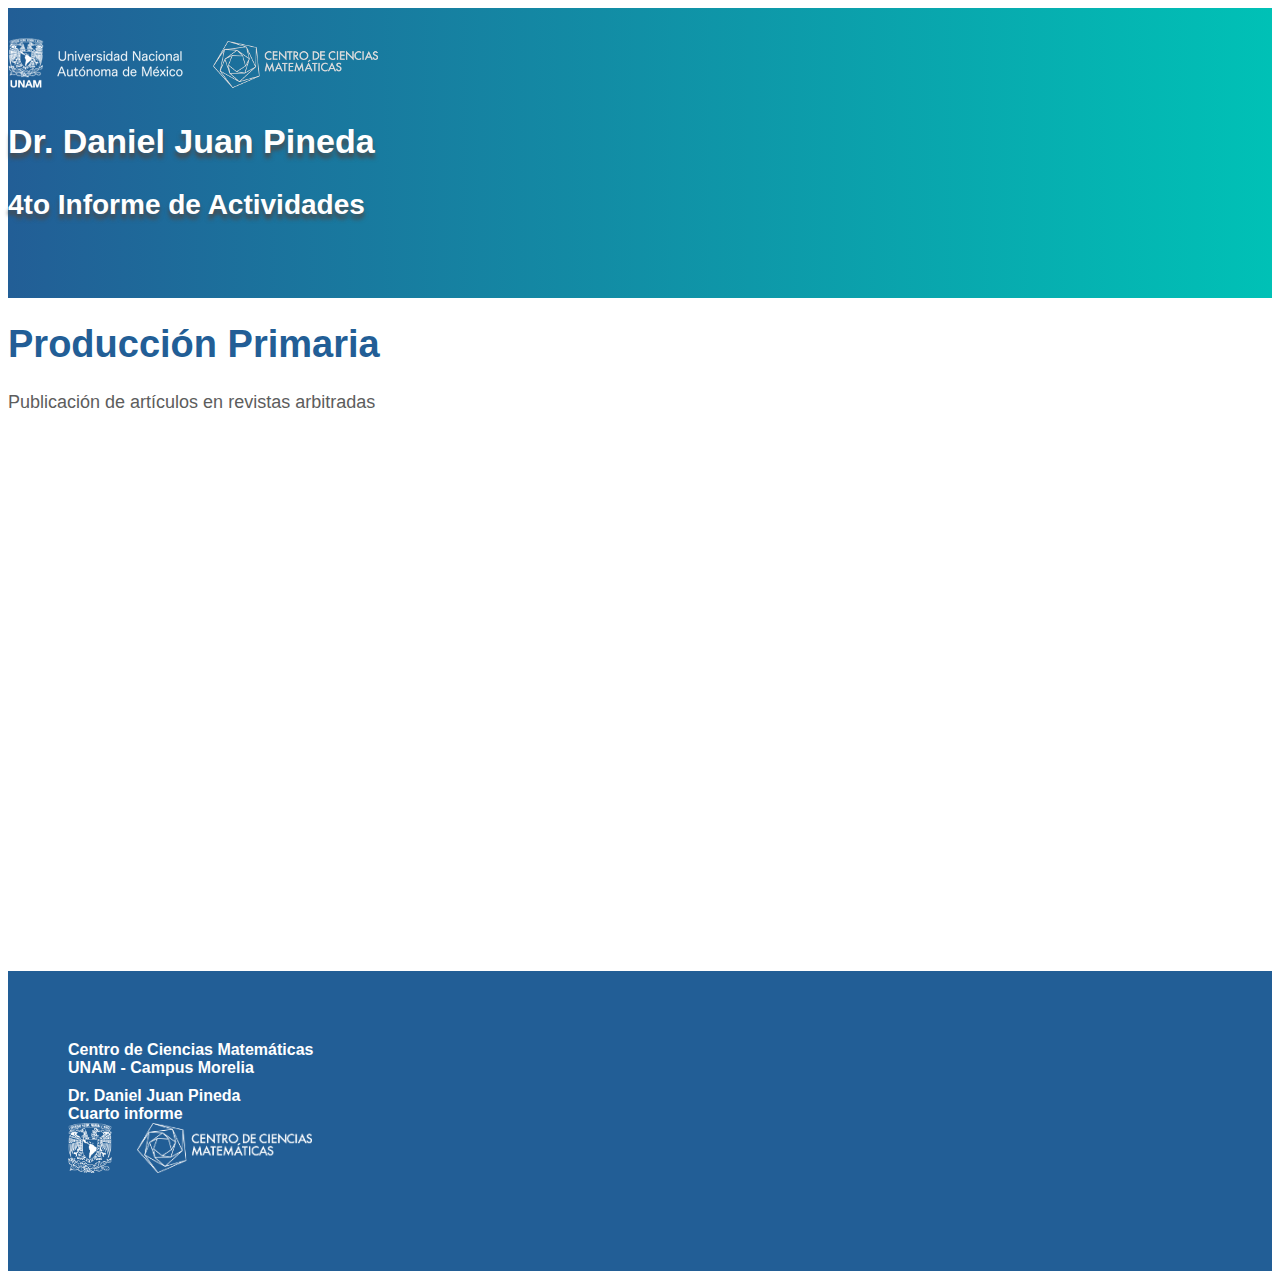
<file: produccion.html>
<!doctype html>
<html lang="en">
<head>
    <!-- Required meta tags -->
    <meta charset="utf-8">
    <meta name="viewport" content="width=device-width, initial-scale=1, shrink-to-fit=no">

    <!-- Bootstrap CSS -->
    <link rel="stylesheet" href="https://stackpath.bootstrapcdn.com/bootstrap/4.1.3/css/bootstrap.min.css" integrity="sha384-MCw98/SFnGE8fJT3GXwEOngsV7Zt27NXFoaoApmYm81iuXoPkFOJwJ8ERdknLPMO" crossorigin="anonymous">
    <link rel="stylesheet" href="css/ccm.css">

    <title>Informe Dr. Daniel Juan - Producción primaria</title>

</head>
<body>

<div class="header">
    <div class="container">
        <div class="logo-container">
            <div class="logo"><img src="img/logo-unam.png"></div><div class="logo"><img src="img/ccm-logo.png"></div>
        </div>
        <h2 class="my-3 block-inline"><strong>Dr. Daniel Juan Pineda</strong></h2>
        <h3>4to Informe de Actividades</h3>
    </div>
</div>

<div class="container">
    <h1 class="mt-5">
        Producción Primaria
    </h1>
    <p>Publicación de artículos en revistas arbitradas</p>
    <!--<div class="row my-5">-->
        <!--<div class="col-md-6 col-sm-12">-->
            <!--<h1 class="display-2 d-inline-block"><strong>29</strong></h1> <span class="info-text">Académicos</span>-->
        <!--</div>-->
        <!--<div class="col-md-6 col-sm-12">-->
            <!--<h1 class="display-2 d-inline-block"><strong>23</strong></h1> <span class="info-text">SNI</span>-->
        <!--</div>-->
    <!--</div>-->
    <!--<table>-->
        <!--<tr>-->
            <!--<td class="text-center"><span class="info-number">23</span></td><td><span class="info-text-secondary">Investigadores</span></td>-->
        <!--</tr>-->
        <!--<tr>-->
            <!--<td class="text-center"><span class="info-number">1</span></td><td><span class="info-text-secondary">Investigador Emérito</span></td>-->
        <!--</tr>-->
        <!--<tr>-->
            <!--<td class="text-center"><span class="info-number">6</span></td><td><span class="info-text-secondary">Técnicos Académicos</span></td>-->
        <!--</tr>-->
    <!--</table>-->


     <div class="my-5" id="journal-worldmap" style="height: 500px"></div>
</div>


<footer class="footer">
    <div class="container">
        <div class="row">
            <div class="col-4">
                <h1>Centro de Ciencias Matemáticas<br>
                    UNAM - Campus Morelia</h1>
            </div>
            <div class="col-4">
                <h1>Dr. Daniel Juan Pineda<br>
                    Cuarto informe</h1>
            </div>
            <div class="col-4">
                <div class="d-flex">
                    <img class="footer-logo" src="img/unam_blanco.png" alt="UNAM logo">
                    <img class="footer-logo" src="img/ccm4-sm.png" alt="CCM logo">
                </div>
            </div>
        </div>
    </div>
</footer>


<!-- Optional JavaScript -->
<!-- jQuery first, then Popper.js, then Bootstrap JS -->
<script src="https://code.jquery.com/jquery-3.3.1.slim.min.js" integrity="sha384-q8i/X+965DzO0rT7abK41JStQIAqVgRVzpbzo5smXKp4YfRvH+8abtTE1Pi6jizo" crossorigin="anonymous"></script>
<script src="https://cdnjs.cloudflare.com/ajax/libs/popper.js/1.14.3/umd/popper.min.js" integrity="sha384-ZMP7rVo3mIykV+2+9J3UJ46jBk0WLaUAdn689aCwoqbBJiSnjAK/l8WvCWPIPm49" crossorigin="anonymous"></script>
<script src="https://stackpath.bootstrapcdn.com/bootstrap/4.1.3/js/bootstrap.min.js" integrity="sha384-ChfqqxuZUCnJSK3+MXmPNIyE6ZbWh2IMqE241rYiqJxyMiZ6OW/JmZQ5stwEULTy" crossorigin="anonymous"></script>

<!-- Styles -->
<script src="//www.amcharts.com/lib/4/core.js"></script>
<script src="//www.amcharts.com/lib/4/maps.js"></script>
<script src="//www.amcharts.com/lib/4/themes/animated.js"></script>
<script src="//www.amcharts.com/lib/4/geodata/worldLow.js"></script>
<script src="js/journal-map.js"></script>

</body>
</html>
</file>
<file: css/ccm.css>
body {
    font-family: 'Nunito Sans', sans-serif;
    color: #5d5d5d;
}

.h1, h1 {
    font-size: 38px;
    font-weight: bold;
    color: #225e96;
}

.p, p {
    font-size: 18px;
    color: #5d5d5d;
}

.table .thead-blue th {
    background-color: #225e96;;
    border-color: #ccc;
    color: #fff;
}

.jumbo {
    height: 520px;
    background-image: linear-gradient(to right, #225e96, #00c1b6);
    padding-top: 30px;
}

.jumbo h1 {
    text-shadow: 0 5px 4px #4a4a4a;
    font-size: 42px;
    font-weight: 600;
    color: #ffffff;
}

.jumbo h2 {

    text-shadow: 0 5px 4px #4a4a4a;
    font-size: 34px;
    color: #ffffff;
}

.jumbo h3 {
    text-shadow: 0 5px 4px #4a4a4a;
    font-size: 28px;
    color: #ffffff;
}

.header {
    height: 260px;
    background-image: linear-gradient(to right, #225e96, #00c1b6);
    padding-top: 30px;
}

.header h1 {
    text-shadow: 0 5px 4px #4a4a4a;
    font-size: 42px;
    font-weight: 600;
    color: #ffffff;
}

.header h2 {

    text-shadow: 0 5px 4px #4a4a4a;
    font-size: 34px;
    color: #ffffff;
}

.header h3 {
    text-shadow: 0 5px 4px #4a4a4a;
    font-size: 28px;
    color: #ffffff;
}

.logo-container {
    margin-bottom: 30px;
}

.logo {
    margin-right: 30px;
    display: inline-block;
}

.display-2 {
    display: inline-block!important;
    margin-right: 30px;
}

.section-title {
    background-image: linear-gradient(to right, #225e96, #00c1b6);
    height: 90px;
    padding: 15px;
}

.section-title .title {
    font-size: 38px;
    color: #ffffff;

}

.section-content {
    border: solid 1px #225e96;
    padding: 15px;
}

.section-content .title {
    font-size: 38px;
    font-weight: bold;
    color: #225e96;
}

.info-container {
    display:flex;
    margin-top: auto;
}

.info-circle {
    display: flex;
    flex-direction: column;
    width: 5vw;
    height: 5vw;

    border: solid 4px #225e96;
    font-size: 42px;
    color: #225e96;
    border-radius: 50%;
    padding: 10px;
    text-align: center !important;
}

.info-data {
    display: flex;
    flex-direction: column;
    font-size: 54px;
    color: #225e96;
    padding: 10px;
    text-align: center !important;
    margin-top: auto;
    font-weight: bold;
}

.info-text {
    display: inline-block!important;
    font-size: 42px;
    color: #225e96;
    line-height: normal;
    vertical-align: center;
    /*margin-top: auto;*/
}

.info-number {
    font-size: 38px;
    font-weight: bold;
    color: #225e96;
    margin-left: 15px;
}

.info-text-secondary {
    font-size: 28px;
    /*color: #454545;*/
    color: #5d5d5d;
    margin-left: 45px;
}

.journal {
    height: 180px;
    margin-left: 20px;
    margin-top: 20px;
}

#journal-worldmap {
    width: 100%;
    height: 200px;
}

.footer {
    margin-top: 40px;
    background-color: #225e96;
    bottom: 0;
    height: 150px;
    min-height: 180px;
    padding: 60px;
}

.footer-nav {
    padding-top: 3.8rem;
}

.footer h1 {
    color: white;
    font-size: 16px;
    font-weight: bold;
    margin-top: 10px;
    margin-bottom: 0px;
}

.footer p {
    font-size: 14px;
    color: #a2a6b0;
    line-height: 1.6rem;
    margin-top: 20px;
}

.footer a {
    background-color: transparent;
    color: #959595;
    text-decoration: none;
    font-size: 14px;
    font-weight: bold;
}

.footer a:hover {
    color: #ffffff;
}

.footer-logo {
    height: 50px;
    margin-right: 20px;
}

@media only screen and (max-width: 576px) {

    .jumbo h1 {
        font-size: 26px;
    }

    .jumbo h2 {
        font-size: 22px;
    }

    .jumbo h3 {
        font-size: 18px;
    }

    .header {
        height: 260px;
    }

    .header h1 {
        font-size: 36px;
    }

    .header h2 {
        font-size: 32px;
    }

    .display-2 {
        display: block!important;
        margin-top: 1.2rem;
        text-align: center;
    }

    .display-4 {
        display: flex;
        font-size: 2.6rem;
    }

    .info-text {
        display: block!important;
        text-align: center;
        font-size: 36px;
        margin-left: 0px;
        margin-bottom: 1.2rem;
    }

    .info-text-secondary {
        font-size: 22px;
        margin-left: 20px;
    }

    .info-number {
        font-size: 32px;
        margin-left: 10px;
    }

    .lead {
        font-size: 1rem;
    }

    .logo {
        margin-right: 10px;
    }

    .footer {
        margin-top: 15px;
        height: 150px;
        min-height: 180px;
        padding: 10px;
    }

}
</file>
